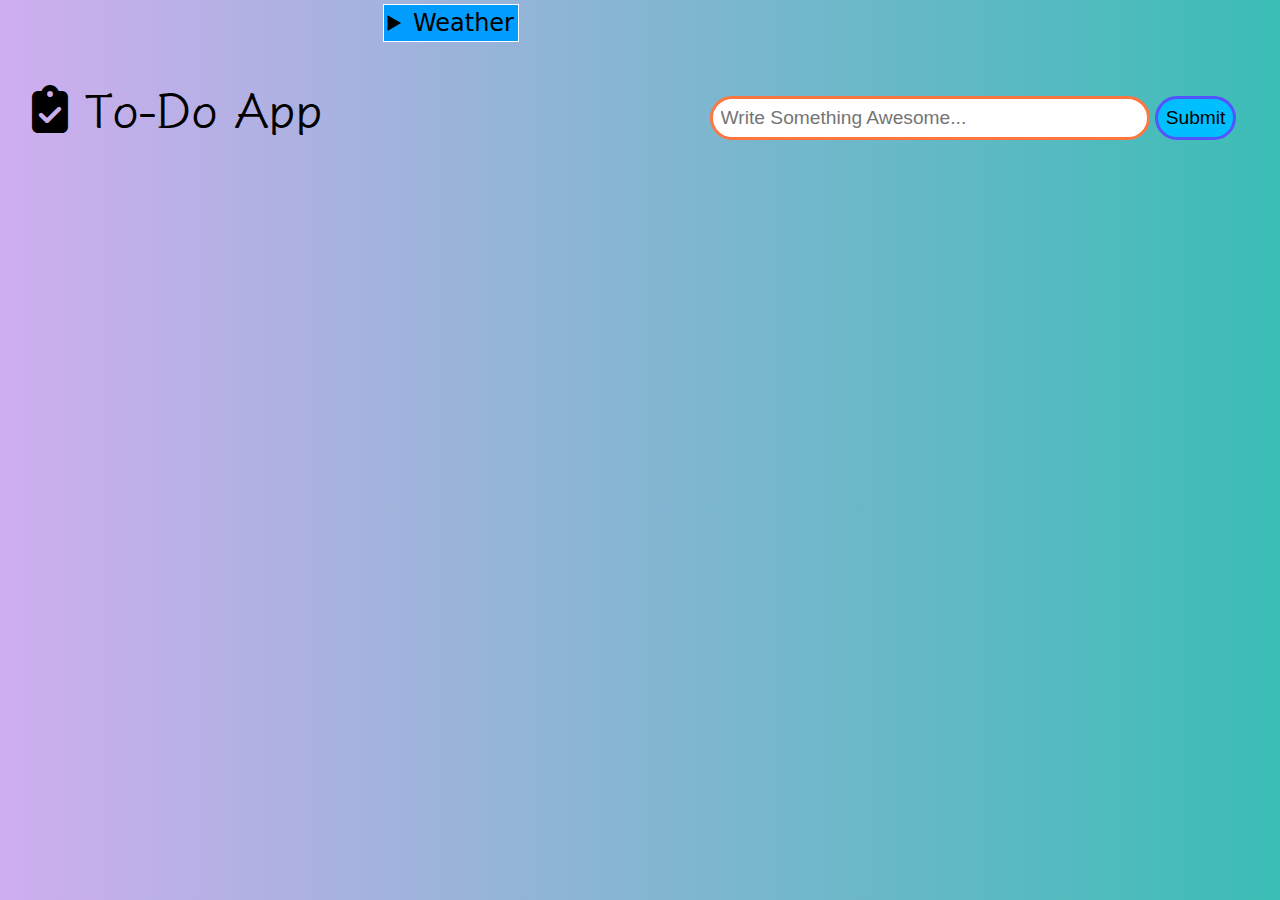
<file: index.html>
<html lang="en">

<head>
    <meta charset="UTF-8">
    <meta name="viewport" content="width=device-width, initial-scale=1.0">
    <title>Document</title>
    <link rel="icon" href="icon.svg">
    <link rel="stylesheet" href="https://cdnjs.cloudflare.com/ajax/libs/font-awesome/6.4.2/css/all.min.css">
    <link href='https://fonts.googleapis.com/css?family=Klee One' rel='stylesheet'>
    <link rel="stylesheet" href="stylesheet.css">
    <script src="script.js" defer></script>
</head>

<body>

    
    <!-- weather -->
    <details class="details" style="text-align: center;">
        <summary>Weather</summary>
        
    <div class="card">
        <h1 style="margin-bottom:10px;">Weather</h1>
        <div class="search">
            <input class="searchBar" type="text" placeholder=" City..." spellcheck="false">
            <br>
            <br>
            <button><img src="images/search.png"></button>
        </div>
        <div class="weather">
            <img src="images/rain.png" class="weatherIcon">
            <h1 class="temp"> 71 °F </h1>
            <p class="feelsLike" style="font-size: 24px; margin: 10px;">Feels Like 40 °F</p>
            <h2 class="city"> New York </h2>
            <div class="details">

                <div class="col">
                    <img src="images/humidity.png">
                    <div>
                        <p class="humidity">50%</p>
                        <p style="font-size: larger;">Humidity</p>
                    </div>
                </div>

                <div class="col">
                    <img src="images/wind.png">
                    <div>
                        <p class="wind">10 Miles/Hr</p>
                        <p style="font-size: larger;">Wind Speed</p>
                    </div>
                </div>

            </div>
        </div>
    </div>

        
    </details>
    
    <div class="container">

        <div class="nav">

            <h1 style="font-family: klee One;">
                <i class="fa-solid fa-clipboard-check"></i>
                To-Do App
            </h1>
            

            <div class="userInput">

                <input id="addTodo" type="text" placeholder="Write Something Awesome...">

                <button class="" onclick="addTodo()">Submit</button>

            </div>
        </div>

        <div class="container">

            <div class="todoList"></div>

        </div>

    </div>

</body>

</html>
</file>
<file: stylesheet.css>
* {
  padding: 0;
  margin: 0;
  box-sizing: border-box;
}

@keyframes inputAnimation {

  50% {
    transform: scale(0.7);
  }
  100% {
    transform: scale(1);
  }
}

@keyframes todoAnimation {
    0% {
      opacity: 0;
      transform: translateY(-20px);
    }
    100% {
      opacity: 1;
      transform: translateY(0);
    }
  }

body {
  font-family: system-ui, -apple-system, BlinkMacSystemFont, "Segoe UI", Roboto,
    Oxygen, Ubuntu, Cantarell, "Open Sans", "Helvetica Neue", sans-serif;
  background-image: linear-gradient(
    to left,
    rgb(59, 189, 182),
    rgb(207, 174, 239)
  );
}

.container {
  width: 95%;
  margin: auto;
}

.nav {
  width: 100%;
  display: flex;
  justify-content: space-between;
  flex-wrap: wrap;
  margin: 25px 0;
}

.nav h1 {
  font-size: 3rem;
}

.userInput {
  width: 550px;
  text-align: center;
}

.userInput input {
  font-size: larger;
  margin: 25px 0;
  width: 80%;
  outline: none;
  padding: 8px;
  border: 3px solid rgb(255, 118, 65);
  border-radius: 55px;
  animation: inputAnimation 1s ease-in-out;
}



.userInput input:focus {
  background-color: lightblue;
  border-color: rgb(231, 106, 29);
}
.userInput button {
  font-size: larger;
  cursor: pointer;
  padding: 8px;
  width: fit-content;
  transition: 0.5s;
  outline: none;
  background-color: deepskyblue;
  border: 3px solid rgb(84, 84, 255);
  border-radius: 55px;
  animation: inputAnimation 1s ease-in-out;
}

.userInput button:hover {
  background-color: rgb(120, 194, 255);
}

.userInput button:active {
  background-color: rgb(0, 140, 255);
}

.todoList {
  width: 500px;
  margin: auto;
}

.todo {
  border: 1px solid lightgray;
  background-color: azure;
  display: flex;
  justify-content: space-between;
  width: 100%;
  height: auto;
  border-radius: 2px;
  padding: 16px;
  color: rgb(0, 0, 0);
  margin-top: 10px;
  font-size: 2rem;
  animation: todoAnimation 1s;
}

.todo:hover {
  box-shadow: 0 0 20px lightcyan;
}

.todo i {
  cursor: pointer;
  margin: 0 5px;
}

.todo.completed {
  text-decoration: line-through;
}

@media (max-width: 650px) {
  .nav {
    align-items: center;
    flex-direction: column;
  }

  .nav h1 {
    margin: 10px 0;
  }

  .userInput {
    width: 90%;
  }

  .todo{
    width: 70%;
    align-items: center;
  }

  /* weather */
  .searchBar{
    width: 100%;
    text-align: center;
  }

  .search{
    text-align: center;
  }

  
}

/* weather */

.card{
    color: black;
    width: 70%;
    max-width: 470px;
    background-image: linear-gradient(to left, rgb(36, 150, 78), rgb(195, 230, 208));
    margin: 100px auto 0;
    padding: 40px;
    text-align: center;
    border-radius: 55px;
}

.search{
    border-radius: 34px;
    width: 100%;
    text-align: center;
    align-items: center;
    justify-content: space-between;
}

.searchBar{
    text-align: center;
}

.search input{
    background-color: azure;
    border-radius: 34px;
    color: black;
    font-size: 20px;
    height: 45px;
    flex:1;
    margin-right: 10px;
}

.search button{
    border-radius: 34px;
    cursor: pointer;
    width: 70px;
    height: 55px;
}

.search img{
    width: 34px;
}

.weatherIcon{
    width: 150px;
    margin-top: auto;
}

.weather h1{
    font-size: 60px;
    font-family:Cambria, Cochin, Georgia, Times, 'Times New Roman', serif;
    font-weight:bold;
}
.weather h2{
    font-size: 50px;
    font-family:Cambria, Cochin, Georgia, Times, 'Times New Roman', serif;
    font-weight:bold;
    margin-bottom: 20px;
}

.details{
    display: flex;
    align-items: center;
    justify-content: space-evenly;
}

.col img{
    margin-bottom: 10px;
    width: 60px;
}

.humidity, .wind{
    font-size: 30px;
    font-weight: bold;
}

.weather{
    display: none;
}

details > summary {
  padding: 4px;
  background-color: rgb(0, 157, 255);
  border: 1px solid white;
  cursor: pointer;
}

details {
  padding: 4px;
  font-size: 24px;
  
}
</file>
